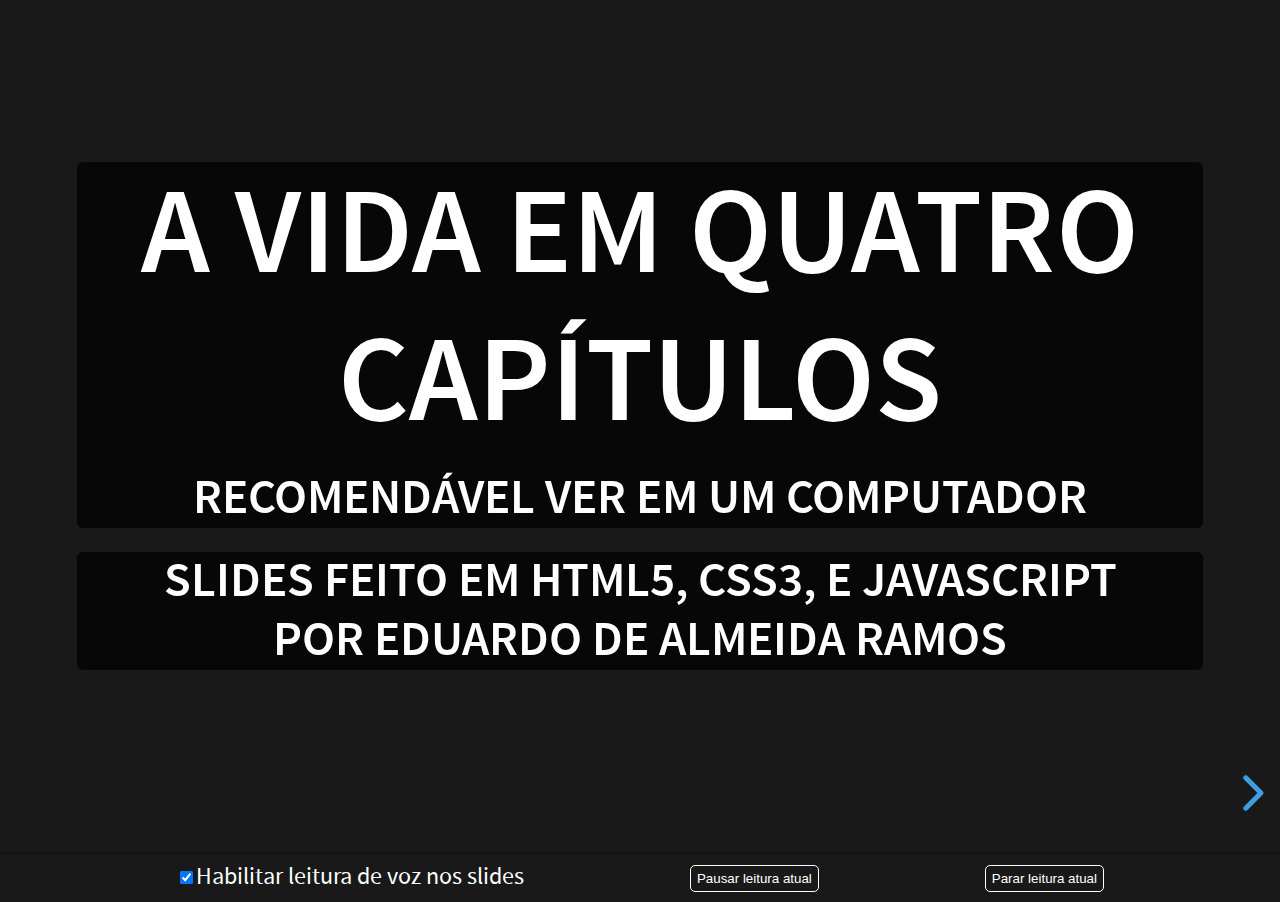
<file: reveal.js presentation/index.html>
<!doctype html>
<html>
	<head>
		<meta charset="utf-8">
		<meta name="viewport" content="width=device-width, initial-scale=1.0, maximum-scale=1.0, user-scalable=no">

		<title>Apresentação de Slides</title>

		<link rel="stylesheet" href="dist/reset.css">
		<link rel="stylesheet" href="dist/reveal.css">
		<link rel="stylesheet" href="dist/theme/black.css" id="theme">

		<!-- Theme used for syntax highlighted code -->
		<link rel="stylesheet" href="plugin/highlight/monokai.css" id="highlight-theme">
		<style>
			:root {
				--bg: rgb(0, 0, 0, .7);
			}

			.transparent {
				background: var(--bg);
				border-radius: 5px;
			}

			.kinda-transparent {
				background: rgba(0,0,0,.3); 
				padding: 20px !important;
			}

			.down {
				background: var(--bg);
				padding: 15px;
				border-radius: 5px;
				position: absolute;
				font-weight: 800;
				left: 32%;
				bottom: 10%;
			}

			.right {
				background: var(--bg);
				border-radius: 5px;
				padding: 15px;
				position: absolute;
				font-weight: 800;
				top: 38%;
				right: -20%;
			}

			.mid {
				background: var(--bg);
				border-radius: 5px;
				position: absolute;
				padding: 50px;
				top: 24.5%;
				left: -1%;
			}

			.enable-tts {
				color: white;
				font-size: 1.5em;
				font-family: "Source Sans Pro", Helvetica, sans-serif;
				padding: 10px;
			}

			button {
				border: 1px white solid;
				border-radius: 5px;
				background: none;
				color: white;
			}
		</style>
	</head>
	<body>
		<div class="reveal" style="height: 95vh">
			<div class="slides">
				<section>
					<h1 class="transparent" style="margin-bottom: 0; border-bottom-left-radius: 0; border-bottom-right-radius: 0;">
						A vida em quatro capítulos 
						<h4 style="border-top-left-radius: 0; border-top-right-radius: 0; padding-top: 10px;" class="transparent">
							Recomendável ver em um computador
						</h4>
					</h1>
					<h4 class="transparent">Slides feito em HTML5, CSS3, e JavaScript <br> Por Eduardo de Almeida Ramos</h4>
				</section>
				<section>
					<section data-state="intro" style="width: 100%; height: 100%">
						<div class="down">
							Os quatro capítulos <br>
							<svg style="fill: white" xmlns="http://www.w3.org/2000/svg" viewBox="0 0 24 24" fill="black" width="48px" height="48px"><path d="M0 0h24v24H0V0z" fill="none"/><path d="M7.41 8.59L12 13.17l4.59-4.58L18 10l-6 6-6-6 1.41-1.41z"/></svg>
						</div>
						<div class="mid">
							<h1>INTRODUÇÃO</h1>
						</div>
						<div class="right">
							Análise Textual <br>
							<svg style="fill: white" xmlns="http://www.w3.org/2000/svg" viewBox="0 0 24 24" fill="black" width="48px" height="48px"><path d="M0 0h24v24H0V0z" fill="none"/><path d="M8.59 16.59L13.17 12 8.59 7.41 10 6l6 6-6 6-1.41-1.41z"/></svg>
						</div>
					</section>
					<section data-state="first" id="first" class="kinda-transparent">
						<h2>Primeiro capítulo</h2>
						Uma pessoa seguia por um caminho. Havia um buraco no meio do caminho; como a pessoa não viu o buraco, caiu nele. Quando se viu no fundo do buraco, a não sabia onde estava e muito menos como sair de lá. Demorou muito tempo para sair do buraco.
					</section>
					<section data-state="second" id="second" class="kinda-transparent">
						<h2>Segundo capítulo</h2>
						Uma pessoa andava por um caminho. Havia um buraco nesse caminho. A pessoa viu o buraco, mas não conseguiu desviar dele e caiu. Ela sabia que estava no fundo de um buraco. Custou para sair, mas demorou muito menos tempo que no primeiro capítulo.
					</section>
					<section data-state="third" id="third" class="kinda-transparent">
						<h2>Terceiro capítulo</h2>
						Uma pessoa percorria um caminho. Nesse caminho, havia um buraco. A pessoa viu o buraco, conseguiu desviar dele com muito esforço e, sem cair, seguiu caminho.
					</section>
					<section data-state="fourth" id="fourth" class="kinda-transparent">
						<h2>Último (Quarto) capítulo</h2>
						Uma pessoa avançava por um caminho e nesse caminho viu um buraco. E a pessoa seguiu por outro caminho.
					</section>
				</section>
				<section class="kinda-transparent" data-state="analise-1" id="analise-1">
					A vida é uma parábola em quatro capítulos. Dentro de nós, existem as quatro pessoas. Os capítulo mudam ao longo da vida e mudam talvez a cada momento, todo dia. Talvez um dia cheguemos a experimentar a liberdade e a leveza do quarto capítulo. Mas talvez, no dia seguinte, voltemos para o primeiro capítulo. É assim a vida, e o melhor mesmo é acolhê-la desse jeito. Somos livres… mas não somos invulneráveis. Somos um microcosmo e em nós se reflete o que a nossa volta acontece. 
				</section>
				<section class="kinda-transparent" data-state="analise-2" id="analise-2">
					<strong>O amadurecimento</strong> nunca é um dado adquirido definitivamente, onde podemos deitar e dormir em berço esplêndido. Altos e baixos compõem a caminhada e lhe são sabor e desafios, e nos lembram que continuamos <strong>sendo humanos</strong>, embora sempre teimemos em esquecer essa verdade, para cairmos na ilusão de sermos <strong>perfeitos</strong>. O estresse, em níveis permanentes, torna-se inadministrável e nos leva ao buraco, sem disso nos apercebermos, muitas vezes. Perceber que estamos no fundo do poço (Ler a si próprio é a dívida que temos conosco mesmos) é um passo no caminho do autoconhecimento.
				</section>
				<section class="kinda-transparent" data-state="analise-3" id="analise-3">
					Embora, muitas vezes isso seja frustrante e angustiante, aperceber-se daquilo que somos já é o segundo capítulo. A lógica do esforço que o terceiro capítulo nos ensina requer observação permanente, disciplina e perseverança (Pense um pouco na vida escolar: a relação do aprendizado VS nota, trocas sem qualquer valor humano e razoável; escrever, ler, opinar NUNCA deveriam ser a troco de nota, mas da livre decisão de fazer por si e para o bem do outro(a)).
				</section>
				<section class="kinda-transparent" data-state="analise-4" id="analise-4">
					É importante, certamente, em algumas fases da nossa vida. Mas a vida deve levar-nos a aprender as lições do quarto capítulo: descobrir a leveza da vida, do deixar fluir, onde o esforço cede lugar à atenção, à presença, ao tornar-se testemunha de si e à liberdade do desprendimento interior que nos permite escolher novos caminhos, livres agora de condicionamentos que escravizam, dos quais somos meros repetidores. Um dia talvez, cheguemos ao quarto capítulo. 
				</section>
				<section data-background="#4d6a7e" class="kinda-transparent" data-state="almost-there" id="almost-there">
					E esse foi o meu projeto para essa atividade, levou um certo tempo para chegar neste resultado, implementando TTS, arrumando o layout, e essas coisas. Gostei de fazê-lo, honestamente! :)
				</section>
				<section data-background-iframe="https://edramos12.github.io" data-background-interactive data-state="portfolio" id="portfolio">
					<div style="position: absolute; width: 40%; right: 0; box-shadow: 0 1px 4px rgba(0,0,0,0.5), 0 5px 25px rgba(0,0,0,0.2); background-color: rgba(0, 0, 0, 0.9); color: #fff; padding: 20px; font-size: 20px; text-align: left;">
						<h2>Meu portfolio</h2>
						<p>Também vale notar, que quero compartilhar meu website portfolio, se quiser dar uma olhada também :p</p>
					</div>
				</section>
				<section data-background="#313131" class="kinda-transparent" data-state="fin" id="fin">
					E foi isso, espero que tenha gostado! :D
				</section>
			</div>
		</div>
		<div class="enable-tts">
			<div style="margin: auto; height: 3vh; display: flex; justify-content: space-evenly;">
				<div>
					<input checked type="checkbox" name="tts" id="tts" value="lole"><label for="tts">Habilitar leitura de voz nos slides</label> 
				</div>
				<button id="pause-resume">Pausar leitura atual</button>
				<button id="stop">Parar leitura atual</button>
			</div>
		</div>

		<script src="dist/reveal.js"></script>
		<script src="plugin/notes/notes.js"></script>
		<script src="plugin/markdown/markdown.js"></script>
		<script src="plugin/highlight/highlight.js"></script>
		<script>
			Reveal.initialize({
				hash: true,
				plugins: [ RevealMarkdown, RevealHighlight, RevealNotes ],

				parallaxBackgroundImage: 'https://image.prntscr.com/image/UmtcFiEKSOm9lhIcWiZMhA.jpg',
				parallaxBackgroundSize: '130vw 170vh',
				parallaxBackgroundHorizontal: 75,
				parallaxBackgroundVertical: 50
			});

			const pauseButton = document.getElementById('pause-resume');

			//document.addEventListener('DOMContentLoaded', function () {
			//	utterance = new SpeechSynthesis();
			//})
			
			function speak(text) {
				let utterance = new SpeechSynthesisUtterance(text);
				window.speechSynthesis.cancel();
				utterance.lang = 'pt-BR';
				pauseButton.innerText = 'Pausar leitura atual';
				window.speechSynthesis.speak(utterance);
			}
			
			pauseButton.onclick = () => {
				if (pauseButton.innerText == 'Pausar leitura atual') {
					pauseButton.innerText = 'Retomar leitura atual';
					window.speechSynthesis.pause();
				} else {
					pauseButton.innerText = 'Pausar leitura atual';
					window.speechSynthesis.resume();
				}
			}

			document.getElementById('stop').onclick = () => {
				window.speechSynthesis.cancel();
			};

			Reveal.addEventListener('intro', function() {
				const enableTTS = document.getElementById('tts').checked;
				console.log(enableTTS);
				if (enableTTS) {
					speak('Recomendo usar a barra de espaço, e assim percorrer pelos slides. Use a tecla para baixo e ver os capítlos.');
				}
			});
			Reveal.addEventListener('first', function() {
				const enableTTS = document.getElementById('tts').checked;
				const content = document.getElementById('first').innerText;
				console.log(enableTTS);
				if (enableTTS) {
					speak(content);
				}
			});
			Reveal.addEventListener('second', function() {
				const enableTTS = document.getElementById('tts').checked;
				const content = document.getElementById('second').innerText;
				console.log(enableTTS);
				if (enableTTS) {
					speak(content);
				}
			});
			Reveal.addEventListener('third', function() {
				const enableTTS = document.getElementById('tts').checked;
				const content = document.getElementById('third').innerText;
				console.log(enableTTS);
				if (enableTTS) {
					speak(content);
				}
			});
			Reveal.addEventListener('fourth', function() {
				const enableTTS = document.getElementById('tts').checked;
				const content = document.getElementById('fourth').innerText;
				console.log(enableTTS);
				if (enableTTS) {
					speak(content);
				}
			});
			Reveal.addEventListener('analise-1', function() {
				const enableTTS = document.getElementById('tts').checked;
				const content = document.getElementById('analise-1').innerText;
				console.log(enableTTS);
				if (enableTTS) {
					speak(content);
				}
			});
			Reveal.addEventListener('analise-2', function() {
				const enableTTS = document.getElementById('tts').checked;
				const content = document.getElementById('analise-2').innerText;
				console.log(enableTTS);
				if (enableTTS) {
					speak(content);
				}
			});
			Reveal.addEventListener('analise-3', function() {
				const enableTTS = document.getElementById('tts').checked;
				const content = document.getElementById('analise-3').innerText;
				console.log(enableTTS);
				if (enableTTS) {
					speak(content);
				}
			});
			Reveal.addEventListener('analise-4', function() {
				const enableTTS = document.getElementById('tts').checked;
				const content = document.getElementById('analise-4').innerText;
				console.log(enableTTS);
				if (enableTTS) {
					speak(content);
				}
			});
			Reveal.addEventListener('almost-there', function() {
				const enableTTS = document.getElementById('tts').checked;
				const content = document.getElementById('almost-there').innerText;
				console.log(enableTTS);
				if (enableTTS) {
					speak(content);
				}
			});
			Reveal.addEventListener('portfolio', function() {
				window.speechSynthesis.cancel();
			});
			Reveal.addEventListener('fin', function() {
				const enableTTS = document.getElementById('tts').checked;
				const content = document.getElementById('fin').innerText;
				console.log(enableTTS);
				if (enableTTS) {
					speak(content);
				}
			});
		</script>
	</body>
</html>
</file>
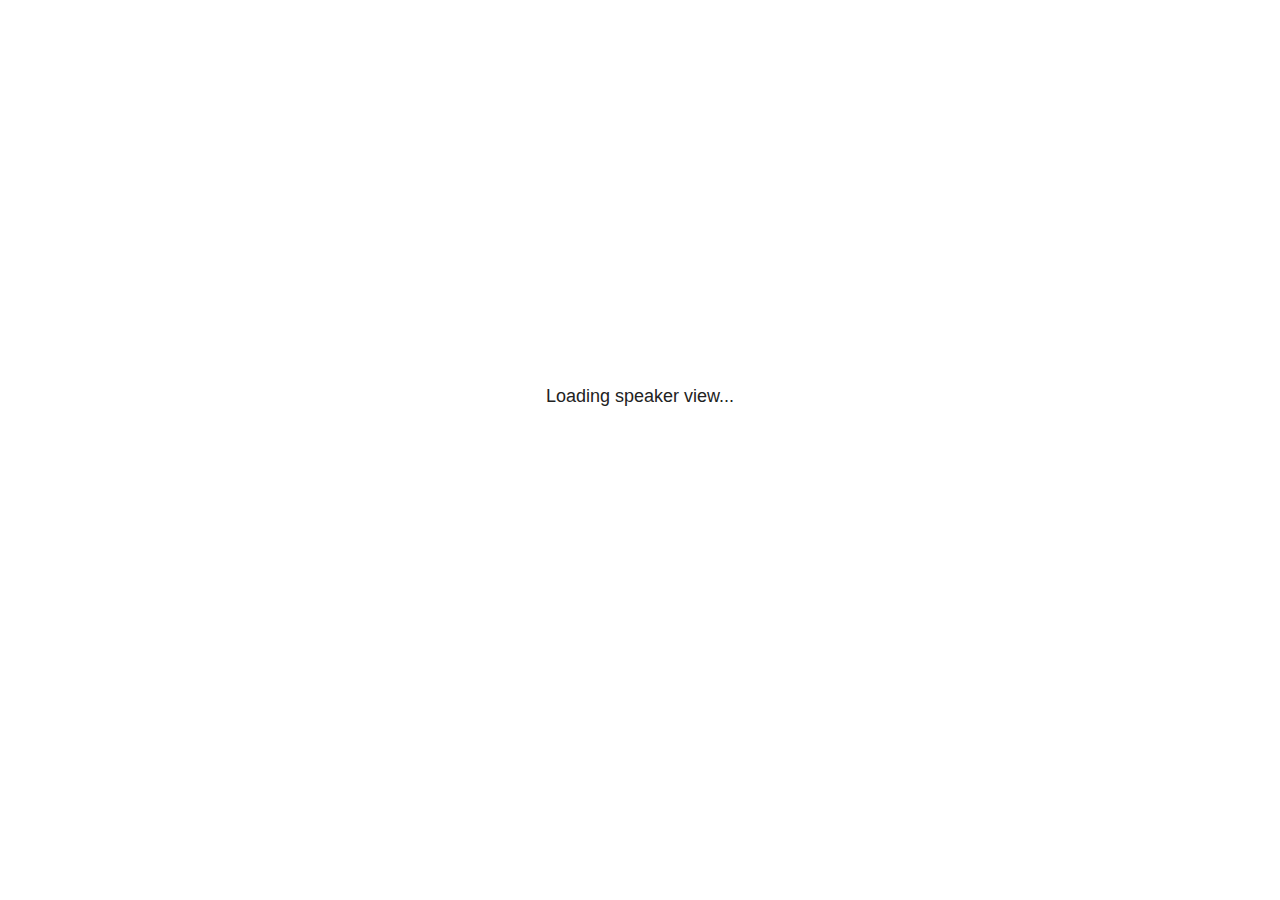
<file: reveal.js presentation/plugin/notes/speaker-view.html>
<html lang="en">
	<head>
		<meta charset="utf-8">

		<title>reveal.js - Speaker View</title>

		<style>
			body {
				font-family: Helvetica;
				font-size: 18px;
			}

			#current-slide,
			#upcoming-slide,
			#speaker-controls {
				padding: 6px;
				box-sizing: border-box;
				-moz-box-sizing: border-box;
			}

			#current-slide iframe,
			#upcoming-slide iframe {
				width: 100%;
				height: 100%;
				border: 1px solid #ddd;
			}

			#current-slide .label,
			#upcoming-slide .label {
				position: absolute;
				top: 10px;
				left: 10px;
				z-index: 2;
			}

			#connection-status {
				position: absolute;
				top: 0;
				left: 0;
				width: 100%;
				height: 100%;
				z-index: 20;
				padding: 30% 20% 20% 20%;
				font-size: 18px;
				color: #222;
				background: #fff;
				text-align: center;
				box-sizing: border-box;
				line-height: 1.4;
			}

			.overlay-element {
				height: 34px;
				line-height: 34px;
				padding: 0 10px;
				text-shadow: none;
				background: rgba( 220, 220, 220, 0.8 );
				color: #222;
				font-size: 14px;
			}

			.overlay-element.interactive:hover {
				background: rgba( 220, 220, 220, 1 );
			}

			#current-slide {
				position: absolute;
				width: 60%;
				height: 100%;
				top: 0;
				left: 0;
				padding-right: 0;
			}

			#upcoming-slide {
				position: absolute;
				width: 40%;
				height: 40%;
				right: 0;
				top: 0;
			}

			/* Speaker controls */
			#speaker-controls {
				position: absolute;
				top: 40%;
				right: 0;
				width: 40%;
				height: 60%;
				overflow: auto;
				font-size: 18px;
			}

				.speaker-controls-time.hidden,
				.speaker-controls-notes.hidden {
					display: none;
				}

				.speaker-controls-time .label,
				.speaker-controls-pace .label,
				.speaker-controls-notes .label {
					text-transform: uppercase;
					font-weight: normal;
					font-size: 0.66em;
					color: #666;
					margin: 0;
				}

				.speaker-controls-time, .speaker-controls-pace {
					border-bottom: 1px solid rgba( 200, 200, 200, 0.5 );
					margin-bottom: 10px;
					padding: 10px 16px;
					padding-bottom: 20px;
					cursor: pointer;
				}

				.speaker-controls-time .reset-button {
					opacity: 0;
					float: right;
					color: #666;
					text-decoration: none;
				}
				.speaker-controls-time:hover .reset-button {
					opacity: 1;
				}

				.speaker-controls-time .timer,
				.speaker-controls-time .clock {
					width: 50%;
				}

				.speaker-controls-time .timer,
				.speaker-controls-time .clock,
				.speaker-controls-time .pacing .hours-value,
				.speaker-controls-time .pacing .minutes-value,
				.speaker-controls-time .pacing .seconds-value {
					font-size: 1.9em;
				}

				.speaker-controls-time .timer {
					float: left;
				}

				.speaker-controls-time .clock {
					float: right;
					text-align: right;
				}

				.speaker-controls-time span.mute {
					opacity: 0.3;
				}

				.speaker-controls-time .pacing-title {
					margin-top: 5px;
				}

				.speaker-controls-time .pacing.ahead {
					color: blue;
				}

				.speaker-controls-time .pacing.on-track {
					color: green;
				}

				.speaker-controls-time .pacing.behind {
					color: red;
				}

				.speaker-controls-notes {
					padding: 10px 16px;
				}

				.speaker-controls-notes .value {
					margin-top: 5px;
					line-height: 1.4;
					font-size: 1.2em;
				}

			/* Layout selector */
			#speaker-layout {
				position: absolute;
				top: 10px;
				right: 10px;
				color: #222;
				z-index: 10;
			}
				#speaker-layout select {
					position: absolute;
					width: 100%;
					height: 100%;
					top: 0;
					left: 0;
					border: 0;
					box-shadow: 0;
					cursor: pointer;
					opacity: 0;

					font-size: 1em;
					background-color: transparent;

					-moz-appearance: none;
					-webkit-appearance: none;
					-webkit-tap-highlight-color: rgba(0, 0, 0, 0);
				}

				#speaker-layout select:focus {
					outline: none;
					box-shadow: none;
				}

			.clear {
				clear: both;
			}

			/* Speaker layout: Wide */
			body[data-speaker-layout="wide"] #current-slide,
			body[data-speaker-layout="wide"] #upcoming-slide {
				width: 50%;
				height: 45%;
				padding: 6px;
			}

			body[data-speaker-layout="wide"] #current-slide {
				top: 0;
				left: 0;
			}

			body[data-speaker-layout="wide"] #upcoming-slide {
				top: 0;
				left: 50%;
			}

			body[data-speaker-layout="wide"] #speaker-controls {
				top: 45%;
				left: 0;
				width: 100%;
				height: 50%;
				font-size: 1.25em;
			}

			/* Speaker layout: Tall */
			body[data-speaker-layout="tall"] #current-slide,
			body[data-speaker-layout="tall"] #upcoming-slide {
				width: 45%;
				height: 50%;
				padding: 6px;
			}

			body[data-speaker-layout="tall"] #current-slide {
				top: 0;
				left: 0;
			}

			body[data-speaker-layout="tall"] #upcoming-slide {
				top: 50%;
				left: 0;
			}

			body[data-speaker-layout="tall"] #speaker-controls {
				padding-top: 40px;
				top: 0;
				left: 45%;
				width: 55%;
				height: 100%;
				font-size: 1.25em;
			}

			/* Speaker layout: Notes only */
			body[data-speaker-layout="notes-only"] #current-slide,
			body[data-speaker-layout="notes-only"] #upcoming-slide {
				display: none;
			}

			body[data-speaker-layout="notes-only"] #speaker-controls {
				padding-top: 40px;
				top: 0;
				left: 0;
				width: 100%;
				height: 100%;
				font-size: 1.25em;
			}

			@media screen and (max-width: 1080px) {
				body[data-speaker-layout="default"] #speaker-controls {
					font-size: 16px;
				}
			}

			@media screen and (max-width: 900px) {
				body[data-speaker-layout="default"] #speaker-controls {
					font-size: 14px;
				}
			}

			@media screen and (max-width: 800px) {
				body[data-speaker-layout="default"] #speaker-controls {
					font-size: 12px;
				}
			}

		</style>
	</head>

	<body>

		<div id="connection-status">Loading speaker view...</div>

		<div id="current-slide"></div>
		<div id="upcoming-slide"><span class="overlay-element label">Upcoming</span></div>
		<div id="speaker-controls">
			<div class="speaker-controls-time">
				<h4 class="label">Time <span class="reset-button">Click to Reset</span></h4>
				<div class="clock">
					<span class="clock-value">0:00 AM</span>
				</div>
				<div class="timer">
					<span class="hours-value">00</span><span class="minutes-value">:00</span><span class="seconds-value">:00</span>
				</div>
				<div class="clear"></div>

				<h4 class="label pacing-title" style="display: none">Pacing – Time to finish current slide</h4>
				<div class="pacing" style="display: none">
					<span class="hours-value">00</span><span class="minutes-value">:00</span><span class="seconds-value">:00</span>
				</div>
			</div>

			<div class="speaker-controls-notes hidden">
				<h4 class="label">Notes</h4>
				<div class="value"></div>
			</div>
		</div>
		<div id="speaker-layout" class="overlay-element interactive">
			<span class="speaker-layout-label"></span>
			<select class="speaker-layout-dropdown"></select>
		</div>

		<script>

			(function() {

				var notes,
					notesValue,
					currentState,
					currentSlide,
					upcomingSlide,
					layoutLabel,
					layoutDropdown,
					pendingCalls = {},
					lastRevealApiCallId = 0,
					connected = false;

				var SPEAKER_LAYOUTS = {
					'default': 'Default',
					'wide': 'Wide',
					'tall': 'Tall',
					'notes-only': 'Notes only'
				};

				setupLayout();

				var connectionStatus = document.querySelector( '#connection-status' );
				var connectionTimeout = setTimeout( function() {
					connectionStatus.innerHTML = 'Error connecting to main window.<br>Please try closing and reopening the speaker view.';
				}, 5000 );

				window.addEventListener( 'message', function( event ) {

					clearTimeout( connectionTimeout );
					connectionStatus.style.display = 'none';

					var data = JSON.parse( event.data );

					// The overview mode is only useful to the reveal.js instance
					// where navigation occurs so we don't sync it
					if( data.state ) delete data.state.overview;

					// Messages sent by the notes plugin inside of the main window
					if( data && data.namespace === 'reveal-notes' ) {
						if( data.type === 'connect' ) {
							handleConnectMessage( data );
						}
						else if( data.type === 'state' ) {
							handleStateMessage( data );
						}
						else if( data.type === 'return' ) {
							pendingCalls[data.callId](data.result);
							delete pendingCalls[data.callId];
						}
					}
					// Messages sent by the reveal.js inside of the current slide preview
					else if( data && data.namespace === 'reveal' ) {
						if( /ready/.test( data.eventName ) ) {
							// Send a message back to notify that the handshake is complete
							window.opener.postMessage( JSON.stringify({ namespace: 'reveal-notes', type: 'connected'} ), '*' );
						}
						else if( /slidechanged|fragmentshown|fragmenthidden|paused|resumed/.test( data.eventName ) && currentState !== JSON.stringify( data.state ) ) {

							window.opener.postMessage( JSON.stringify({ method: 'setState', args: [ data.state ]} ), '*' );

						}
					}

				} );

				/**
				 * Asynchronously calls the Reveal.js API of the main frame.
				 */
				function callRevealApi( methodName, methodArguments, callback ) {

					var callId = ++lastRevealApiCallId;
					pendingCalls[callId] = callback;
					window.opener.postMessage( JSON.stringify( {
						namespace: 'reveal-notes',
						type: 'call',
						callId: callId,
						methodName: methodName,
						arguments: methodArguments
					} ), '*' );

				}

				/**
				 * Called when the main window is trying to establish a
				 * connection.
				 */
				function handleConnectMessage( data ) {

					if( connected === false ) {
						connected = true;

						setupIframes( data );
						setupKeyboard();
						setupNotes();
						setupTimer();
					}

				}

				/**
				 * Called when the main window sends an updated state.
				 */
				function handleStateMessage( data ) {

					// Store the most recently set state to avoid circular loops
					// applying the same state
					currentState = JSON.stringify( data.state );

					// No need for updating the notes in case of fragment changes
					if ( data.notes ) {
						notes.classList.remove( 'hidden' );
						notesValue.style.whiteSpace = data.whitespace;
						if( data.markdown ) {
							notesValue.innerHTML = marked( data.notes );
						}
						else {
							notesValue.innerHTML = data.notes;
						}
					}
					else {
						notes.classList.add( 'hidden' );
					}

					// Update the note slides
					currentSlide.contentWindow.postMessage( JSON.stringify({ method: 'setState', args: [ data.state ] }), '*' );
					upcomingSlide.contentWindow.postMessage( JSON.stringify({ method: 'setState', args: [ data.state ] }), '*' );
					upcomingSlide.contentWindow.postMessage( JSON.stringify({ method: 'next' }), '*' );

				}

				// Limit to max one state update per X ms
				handleStateMessage = debounce( handleStateMessage, 200 );

				/**
				 * Forward keyboard events to the current slide window.
				 * This enables keyboard events to work even if focus
				 * isn't set on the current slide iframe.
				 *
				 * Block F5 default handling, it reloads and disconnects
				 * the speaker notes window.
				 */
				function setupKeyboard() {

					document.addEventListener( 'keydown', function( event ) {
						if( event.keyCode === 116 || ( event.metaKey && event.keyCode === 82 ) ) {
							event.preventDefault();
							return false;
						}
						currentSlide.contentWindow.postMessage( JSON.stringify({ method: 'triggerKey', args: [ event.keyCode ] }), '*' );
					} );

				}

				/**
				 * Creates the preview iframes.
				 */
				function setupIframes( data ) {

					var params = [
						'receiver',
						'progress=false',
						'history=false',
						'transition=none',
						'autoSlide=0',
						'backgroundTransition=none'
					].join( '&' );

					var urlSeparator = /\?/.test(data.url) ? '&' : '?';
					var hash = '#/' + data.state.indexh + '/' + data.state.indexv;
					var currentURL = data.url + urlSeparator + params + '&postMessageEvents=true' + hash;
					var upcomingURL = data.url + urlSeparator + params + '&controls=false' + hash;

					currentSlide = document.createElement( 'iframe' );
					currentSlide.setAttribute( 'width', 1280 );
					currentSlide.setAttribute( 'height', 1024 );
					currentSlide.setAttribute( 'src', currentURL );
					document.querySelector( '#current-slide' ).appendChild( currentSlide );

					upcomingSlide = document.createElement( 'iframe' );
					upcomingSlide.setAttribute( 'width', 640 );
					upcomingSlide.setAttribute( 'height', 512 );
					upcomingSlide.setAttribute( 'src', upcomingURL );
					document.querySelector( '#upcoming-slide' ).appendChild( upcomingSlide );

				}

				/**
				 * Setup the notes UI.
				 */
				function setupNotes() {

					notes = document.querySelector( '.speaker-controls-notes' );
					notesValue = document.querySelector( '.speaker-controls-notes .value' );

				}

				function getTimings( callback ) {

					callRevealApi( 'getSlidesAttributes', [], function ( slideAttributes ) {
						callRevealApi( 'getConfig', [], function ( config ) {
							var totalTime = config.totalTime;
							var minTimePerSlide = config.minimumTimePerSlide || 0;
							var defaultTiming = config.defaultTiming;
							if ((defaultTiming == null) && (totalTime == null)) {
								callback(null);
								return;
							}
							// Setting totalTime overrides defaultTiming
							if (totalTime) {
								defaultTiming = 0;
							}
							var timings = [];
							for ( var i in slideAttributes ) {
								var slide = slideAttributes[ i ];
								var timing = defaultTiming;
								if( slide.hasOwnProperty( 'data-timing' )) {
									var t = slide[ 'data-timing' ];
									timing = parseInt(t);
									if( isNaN(timing) ) {
										console.warn("Could not parse timing '" + t + "' of slide " + i + "; using default of " + defaultTiming);
										timing = defaultTiming;
									}
								}
								timings.push(timing);
							}
							if ( totalTime ) {
								// After we've allocated time to individual slides, we summarize it and
								// subtract it from the total time
								var remainingTime = totalTime - timings.reduce( function(a, b) { return a + b; }, 0 );
								// The remaining time is divided by the number of slides that have 0 seconds
								// allocated at the moment, giving the average time-per-slide on the remaining slides
								var remainingSlides = (timings.filter( function(x) { return x == 0 }) ).length
								var timePerSlide = Math.round( remainingTime / remainingSlides, 0 )
								// And now we replace every zero-value timing with that average
								timings = timings.map( function(x) { return (x==0 ? timePerSlide : x) } );
							}
							var slidesUnderMinimum = timings.filter( function(x) { return (x < minTimePerSlide) } ).length
							if ( slidesUnderMinimum ) {
								message = "The pacing time for " + slidesUnderMinimum + " slide(s) is under the configured minimum of " + minTimePerSlide + " seconds. Check the data-timing attribute on individual slides, or consider increasing the totalTime or minimumTimePerSlide configuration options (or removing some slides).";
								alert(message);
							}
							callback( timings );
						} );
					} );

				}

				/**
				 * Return the number of seconds allocated for presenting
				 * all slides up to and including this one.
				 */
				function getTimeAllocated( timings, callback ) {

					callRevealApi( 'getSlidePastCount', [], function ( currentSlide ) {
						var allocated = 0;
						for (var i in timings.slice(0, currentSlide + 1)) {
							allocated += timings[i];
						}
						callback( allocated );
					} );

				}

				/**
				 * Create the timer and clock and start updating them
				 * at an interval.
				 */
				function setupTimer() {

					var start = new Date(),
					timeEl = document.querySelector( '.speaker-controls-time' ),
					clockEl = timeEl.querySelector( '.clock-value' ),
					hoursEl = timeEl.querySelector( '.hours-value' ),
					minutesEl = timeEl.querySelector( '.minutes-value' ),
					secondsEl = timeEl.querySelector( '.seconds-value' ),
					pacingTitleEl = timeEl.querySelector( '.pacing-title' ),
					pacingEl = timeEl.querySelector( '.pacing' ),
					pacingHoursEl = pacingEl.querySelector( '.hours-value' ),
					pacingMinutesEl = pacingEl.querySelector( '.minutes-value' ),
					pacingSecondsEl = pacingEl.querySelector( '.seconds-value' );

					var timings = null;
					getTimings( function ( _timings ) {

						timings = _timings;
						if (_timings !== null) {
							pacingTitleEl.style.removeProperty('display');
							pacingEl.style.removeProperty('display');
						}

						// Update once directly
						_updateTimer();

						// Then update every second
						setInterval( _updateTimer, 1000 );

					} );


					function _resetTimer() {

						if (timings == null) {
							start = new Date();
							_updateTimer();
						}
						else {
							// Reset timer to beginning of current slide
							getTimeAllocated( timings, function ( slideEndTimingSeconds ) {
								var slideEndTiming = slideEndTimingSeconds * 1000;
								callRevealApi( 'getSlidePastCount', [], function ( currentSlide ) {
									var currentSlideTiming = timings[currentSlide] * 1000;
									var previousSlidesTiming = slideEndTiming - currentSlideTiming;
									var now = new Date();
									start = new Date(now.getTime() - previousSlidesTiming);
									_updateTimer();
								} );
							} );
						}

					}

					timeEl.addEventListener( 'click', function() {
						_resetTimer();
						return false;
					} );

					function _displayTime( hrEl, minEl, secEl, time) {

						var sign = Math.sign(time) == -1 ? "-" : "";
						time = Math.abs(Math.round(time / 1000));
						var seconds = time % 60;
						var minutes = Math.floor( time / 60 ) % 60 ;
						var hours = Math.floor( time / ( 60 * 60 )) ;
						hrEl.innerHTML = sign + zeroPadInteger( hours );
						if (hours == 0) {
							hrEl.classList.add( 'mute' );
						}
						else {
							hrEl.classList.remove( 'mute' );
						}
						minEl.innerHTML = ':' + zeroPadInteger( minutes );
						if (hours == 0 && minutes == 0) {
							minEl.classList.add( 'mute' );
						}
						else {
							minEl.classList.remove( 'mute' );
						}
						secEl.innerHTML = ':' + zeroPadInteger( seconds );
					}

					function _updateTimer() {

						var diff, hours, minutes, seconds,
						now = new Date();

						diff = now.getTime() - start.getTime();

						clockEl.innerHTML = now.toLocaleTimeString( 'en-US', { hour12: true, hour: '2-digit', minute:'2-digit' } );
						_displayTime( hoursEl, minutesEl, secondsEl, diff );
						if (timings !== null) {
							_updatePacing(diff);
						}

					}

					function _updatePacing(diff) {

						getTimeAllocated( timings, function ( slideEndTimingSeconds ) {
							var slideEndTiming = slideEndTimingSeconds * 1000;

							callRevealApi( 'getSlidePastCount', [], function ( currentSlide ) {
								var currentSlideTiming = timings[currentSlide] * 1000;
								var timeLeftCurrentSlide = slideEndTiming - diff;
								if (timeLeftCurrentSlide < 0) {
									pacingEl.className = 'pacing behind';
								}
								else if (timeLeftCurrentSlide < currentSlideTiming) {
									pacingEl.className = 'pacing on-track';
								}
								else {
									pacingEl.className = 'pacing ahead';
								}
								_displayTime( pacingHoursEl, pacingMinutesEl, pacingSecondsEl, timeLeftCurrentSlide );
							} );
						} );
					}

				}

				/**
				 * Sets up the speaker view layout and layout selector.
				 */
				function setupLayout() {

					layoutDropdown = document.querySelector( '.speaker-layout-dropdown' );
					layoutLabel = document.querySelector( '.speaker-layout-label' );

					// Render the list of available layouts
					for( var id in SPEAKER_LAYOUTS ) {
						var option = document.createElement( 'option' );
						option.setAttribute( 'value', id );
						option.textContent = SPEAKER_LAYOUTS[ id ];
						layoutDropdown.appendChild( option );
					}

					// Monitor the dropdown for changes
					layoutDropdown.addEventListener( 'change', function( event ) {

						setLayout( layoutDropdown.value );

					}, false );

					// Restore any currently persisted layout
					setLayout( getLayout() );

				}

				/**
				 * Sets a new speaker view layout. The layout is persisted
				 * in local storage.
				 */
				function setLayout( value ) {

					var title = SPEAKER_LAYOUTS[ value ];

					layoutLabel.innerHTML = 'Layout' + ( title ? ( ': ' + title ) : '' );
					layoutDropdown.value = value;

					document.body.setAttribute( 'data-speaker-layout', value );

					// Persist locally
					if( supportsLocalStorage() ) {
						window.localStorage.setItem( 'reveal-speaker-layout', value );
					}

				}

				/**
				 * Returns the ID of the most recently set speaker layout
				 * or our default layout if none has been set.
				 */
				function getLayout() {

					if( supportsLocalStorage() ) {
						var layout = window.localStorage.getItem( 'reveal-speaker-layout' );
						if( layout ) {
							return layout;
						}
					}

					// Default to the first record in the layouts hash
					for( var id in SPEAKER_LAYOUTS ) {
						return id;
					}

				}

				function supportsLocalStorage() {

					try {
						localStorage.setItem('test', 'test');
						localStorage.removeItem('test');
						return true;
					}
					catch( e ) {
						return false;
					}

				}

				function zeroPadInteger( num ) {

					var str = '00' + parseInt( num );
					return str.substring( str.length - 2 );

				}

				/**
				 * Limits the frequency at which a function can be called.
				 */
				function debounce( fn, ms ) {

					var lastTime = 0,
						timeout;

					return function() {

						var args = arguments;
						var context = this;

						clearTimeout( timeout );

						var timeSinceLastCall = Date.now() - lastTime;
						if( timeSinceLastCall > ms ) {
							fn.apply( context, args );
							lastTime = Date.now();
						}
						else {
							timeout = setTimeout( function() {
								fn.apply( context, args );
								lastTime = Date.now();
							}, ms - timeSinceLastCall );
						}

					}

				}

			})();

		</script>
	</body>
</html>
</file>
<file: reveal.js presentation/dist/reveal.css>
/*!
* reveal.js 4.0.2
* https://revealjs.com
* MIT licensed
*
* Copyright (C) 2020 Hakim El Hattab, https://hakim.se
*/
.reveal .r-stretch,.reveal .stretch{max-width:none;max-height:none}.reveal pre.r-stretch code,.reveal pre.stretch code{height:100%;max-height:100%;box-sizing:border-box}.reveal .r-stack{display:grid}.reveal .r-stack>*{grid-area:1/1;margin:auto}.reveal .r-hstack,.reveal .r-vstack{display:flex}.reveal .r-vstack{flex-direction:column;align-items:center;justify-content:center}.reveal .r-hstack{flex-direction:row;align-items:center;justify-content:center}.reveal .items-stretch{align-items:stretch}.reveal .items-start{align-items:flex-start}.reveal .items-center{align-items:center}.reveal .items-end{align-items:flex-end}.reveal .justify-between{justify-content:space-between}.reveal .justify-around{justify-content:space-around}.reveal .justify-start{justify-content:flex-start}.reveal .justify-center{justify-content:center}.reveal .justify-end{justify-content:flex-end}html.reveal-full-page{width:100%;height:100%;height:100vh;height:calc(var(--vh,1vh) * 100);overflow:hidden}.reveal-viewport{height:100%;overflow:hidden;position:relative;line-height:1;margin:0;background-color:#fff;color:#000}.reveal .slides section .fragment{opacity:0;visibility:hidden;transition:all .2s ease;will-change:opacity}.reveal .slides section .fragment.visible{opacity:1;visibility:inherit}.reveal .slides section .fragment.disabled{transition:none}.reveal .slides section .fragment.grow{opacity:1;visibility:inherit}.reveal .slides section .fragment.grow.visible{transform:scale(1.3)}.reveal .slides section .fragment.shrink{opacity:1;visibility:inherit}.reveal .slides section .fragment.shrink.visible{transform:scale(.7)}.reveal .slides section .fragment.zoom-in{transform:scale(.1)}.reveal .slides section .fragment.zoom-in.visible{transform:none}.reveal .slides section .fragment.fade-out{opacity:1;visibility:inherit}.reveal .slides section .fragment.fade-out.visible{opacity:0;visibility:hidden}.reveal .slides section .fragment.semi-fade-out{opacity:1;visibility:inherit}.reveal .slides section .fragment.semi-fade-out.visible{opacity:.5;visibility:inherit}.reveal .slides section .fragment.strike{opacity:1;visibility:inherit}.reveal .slides section .fragment.strike.visible{text-decoration:line-through}.reveal .slides section .fragment.fade-up{transform:translate(0,40px)}.reveal .slides section .fragment.fade-up.visible{transform:translate(0,0)}.reveal .slides section .fragment.fade-down{transform:translate(0,-40px)}.reveal .slides section .fragment.fade-down.visible{transform:translate(0,0)}.reveal .slides section .fragment.fade-right{transform:translate(-40px,0)}.reveal .slides section .fragment.fade-right.visible{transform:translate(0,0)}.reveal .slides section .fragment.fade-left{transform:translate(40px,0)}.reveal .slides section .fragment.fade-left.visible{transform:translate(0,0)}.reveal .slides section .fragment.current-visible,.reveal .slides section .fragment.fade-in-then-out{opacity:0;visibility:hidden}.reveal .slides section .fragment.current-visible.current-fragment,.reveal .slides section .fragment.fade-in-then-out.current-fragment{opacity:1;visibility:inherit}.reveal .slides section .fragment.fade-in-then-semi-out{opacity:0;visibility:hidden}.reveal .slides section .fragment.fade-in-then-semi-out.visible{opacity:.5;visibility:inherit}.reveal .slides section .fragment.fade-in-then-semi-out.current-fragment{opacity:1;visibility:inherit}.reveal .slides section .fragment.highlight-blue,.reveal .slides section .fragment.highlight-current-blue,.reveal .slides section .fragment.highlight-current-green,.reveal .slides section .fragment.highlight-current-red,.reveal .slides section .fragment.highlight-green,.reveal .slides section .fragment.highlight-red{opacity:1;visibility:inherit}.reveal .slides section .fragment.highlight-red.visible{color:#ff2c2d}.reveal .slides section .fragment.highlight-green.visible{color:#17ff2e}.reveal .slides section .fragment.highlight-blue.visible{color:#1b91ff}.reveal .slides section .fragment.highlight-current-red.current-fragment{color:#ff2c2d}.reveal .slides section .fragment.highlight-current-green.current-fragment{color:#17ff2e}.reveal .slides section .fragment.highlight-current-blue.current-fragment{color:#1b91ff}.reveal:after{content:'';font-style:italic}.reveal iframe{z-index:1}.reveal a{position:relative}@keyframes bounce-right{0%,10%,25%,40%,50%{transform:translateX(0)}20%{transform:translateX(10px)}30%{transform:translateX(-5px)}}@keyframes bounce-left{0%,10%,25%,40%,50%{transform:translateX(0)}20%{transform:translateX(-10px)}30%{transform:translateX(5px)}}@keyframes bounce-down{0%,10%,25%,40%,50%{transform:translateY(0)}20%{transform:translateY(10px)}30%{transform:translateY(-5px)}}.reveal .controls{display:none;position:absolute;top:auto;bottom:12px;right:12px;left:auto;z-index:11;color:#000;pointer-events:none;font-size:10px}.reveal .controls button{position:absolute;padding:0;background-color:transparent;border:0;outline:0;cursor:pointer;color:currentColor;transform:scale(.9999);transition:color .2s ease,opacity .2s ease,transform .2s ease;z-index:2;pointer-events:auto;font-size:inherit;visibility:hidden;opacity:0;-webkit-appearance:none;-webkit-tap-highlight-color:transparent}.reveal .controls .controls-arrow:after,.reveal .controls .controls-arrow:before{content:'';position:absolute;top:0;left:0;width:2.6em;height:.5em;border-radius:.25em;background-color:currentColor;transition:all .15s ease,background-color .8s ease;transform-origin:.2em 50%;will-change:transform}.reveal .controls .controls-arrow{position:relative;width:3.6em;height:3.6em}.reveal .controls .controls-arrow:before{transform:translateX(.5em) translateY(1.55em) rotate(45deg)}.reveal .controls .controls-arrow:after{transform:translateX(.5em) translateY(1.55em) rotate(-45deg)}.reveal .controls .controls-arrow:hover:before{transform:translateX(.5em) translateY(1.55em) rotate(40deg)}.reveal .controls .controls-arrow:hover:after{transform:translateX(.5em) translateY(1.55em) rotate(-40deg)}.reveal .controls .controls-arrow:active:before{transform:translateX(.5em) translateY(1.55em) rotate(36deg)}.reveal .controls .controls-arrow:active:after{transform:translateX(.5em) translateY(1.55em) rotate(-36deg)}.reveal .controls .navigate-left{right:6.4em;bottom:3.2em;transform:translateX(-10px)}.reveal .controls .navigate-left.highlight{animation:bounce-left 2s 50 both ease-out}.reveal .controls .navigate-right{right:0;bottom:3.2em;transform:translateX(10px)}.reveal .controls .navigate-right .controls-arrow{transform:rotate(180deg)}.reveal .controls .navigate-right.highlight{animation:bounce-right 2s 50 both ease-out}.reveal .controls .navigate-up{right:3.2em;bottom:6.4em;transform:translateY(-10px)}.reveal .controls .navigate-up .controls-arrow{transform:rotate(90deg)}.reveal .controls .navigate-down{right:3.2em;bottom:-1.4em;padding-bottom:1.4em;transform:translateY(10px)}.reveal .controls .navigate-down .controls-arrow{transform:rotate(-90deg)}.reveal .controls .navigate-down.highlight{animation:bounce-down 2s 50 both ease-out}.reveal .controls[data-controls-back-arrows=faded] .navigate-up.enabled{opacity:.3}.reveal .controls[data-controls-back-arrows=faded] .navigate-up.enabled:hover{opacity:1}.reveal .controls[data-controls-back-arrows=hidden] .navigate-up.enabled{opacity:0;visibility:hidden}.reveal .controls .enabled{visibility:visible;opacity:.9;cursor:pointer;transform:none}.reveal .controls .enabled.fragmented{opacity:.5}.reveal .controls .enabled.fragmented:hover,.reveal .controls .enabled:hover{opacity:1}.reveal:not(.rtl) .controls[data-controls-back-arrows=faded] .navigate-left.enabled{opacity:.3}.reveal:not(.rtl) .controls[data-controls-back-arrows=faded] .navigate-left.enabled:hover{opacity:1}.reveal:not(.rtl) .controls[data-controls-back-arrows=hidden] .navigate-left.enabled{opacity:0;visibility:hidden}.reveal.rtl .controls[data-controls-back-arrows=faded] .navigate-right.enabled{opacity:.3}.reveal.rtl .controls[data-controls-back-arrows=faded] .navigate-right.enabled:hover{opacity:1}.reveal.rtl .controls[data-controls-back-arrows=hidden] .navigate-right.enabled{opacity:0;visibility:hidden}.reveal[data-navigation-mode=linear].has-horizontal-slides .navigate-down,.reveal[data-navigation-mode=linear].has-horizontal-slides .navigate-up{display:none}.reveal:not(.has-vertical-slides) .controls .navigate-left,.reveal[data-navigation-mode=linear].has-horizontal-slides .navigate-left{bottom:1.4em;right:5.5em}.reveal:not(.has-vertical-slides) .controls .navigate-right,.reveal[data-navigation-mode=linear].has-horizontal-slides .navigate-right{bottom:1.4em;right:.5em}.reveal:not(.has-horizontal-slides) .controls .navigate-up{right:1.4em;bottom:5em}.reveal:not(.has-horizontal-slides) .controls .navigate-down{right:1.4em;bottom:.5em}.reveal.has-dark-background .controls{color:#fff}.reveal.has-light-background .controls{color:#000}.reveal.no-hover .controls .controls-arrow:active:before,.reveal.no-hover .controls .controls-arrow:hover:before{transform:translateX(.5em) translateY(1.55em) rotate(45deg)}.reveal.no-hover .controls .controls-arrow:active:after,.reveal.no-hover .controls .controls-arrow:hover:after{transform:translateX(.5em) translateY(1.55em) rotate(-45deg)}@media screen and (min-width:500px){.reveal .controls[data-controls-layout=edges]{top:0;right:0;bottom:0;left:0}.reveal .controls[data-controls-layout=edges] .navigate-down,.reveal .controls[data-controls-layout=edges] .navigate-left,.reveal .controls[data-controls-layout=edges] .navigate-right,.reveal .controls[data-controls-layout=edges] .navigate-up{bottom:auto;right:auto}.reveal .controls[data-controls-layout=edges] .navigate-left{top:50%;left:.8em;margin-top:-1.8em}.reveal .controls[data-controls-layout=edges] .navigate-right{top:50%;right:.8em;margin-top:-1.8em}.reveal .controls[data-controls-layout=edges] .navigate-up{top:.8em;left:50%;margin-left:-1.8em}.reveal .controls[data-controls-layout=edges] .navigate-down{bottom:-.3em;left:50%;margin-left:-1.8em}}.reveal .progress{position:absolute;display:none;height:3px;width:100%;bottom:0;left:0;z-index:10;background-color:rgba(0,0,0,.2);color:#fff}.reveal .progress:after{content:'';display:block;position:absolute;height:10px;width:100%;top:-10px}.reveal .progress span{display:block;height:100%;width:100%;background-color:currentColor;transition:transform .8s cubic-bezier(.26,.86,.44,.985);transform-origin:0 0;transform:scaleX(0)}.reveal .slide-number{position:absolute;display:block;right:8px;bottom:8px;z-index:31;font-family:Helvetica,sans-serif;font-size:12px;line-height:1;color:#fff;background-color:rgba(0,0,0,.4);padding:5px}.reveal .slide-number a{color:currentColor}.reveal .slide-number-delimiter{margin:0 3px}.reveal{position:relative;width:100%;height:100%;overflow:hidden;touch-action:pinch-zoom}.reveal.embedded{touch-action:pan-y}.reveal .slides{position:absolute;width:100%;height:100%;top:0;right:0;bottom:0;left:0;margin:auto;pointer-events:none;overflow:visible;z-index:1;text-align:center;perspective:600px;perspective-origin:50% 40%}.reveal .slides>section{perspective:600px}.reveal .slides>section,.reveal .slides>section>section{display:none;position:absolute;width:100%;padding:20px 0;pointer-events:auto;z-index:10;transform-style:flat;transition:transform-origin .8s cubic-bezier(.26,.86,.44,.985),transform .8s cubic-bezier(.26,.86,.44,.985),visibility .8s cubic-bezier(.26,.86,.44,.985),opacity .8s cubic-bezier(.26,.86,.44,.985)}.reveal[data-transition-speed=fast] .slides section{transition-duration:.4s}.reveal[data-transition-speed=slow] .slides section{transition-duration:1.2s}.reveal .slides section[data-transition-speed=fast]{transition-duration:.4s}.reveal .slides section[data-transition-speed=slow]{transition-duration:1.2s}.reveal .slides>section.stack{padding-top:0;padding-bottom:0;pointer-events:none;height:100%}.reveal .slides>section.present,.reveal .slides>section>section.present{display:block;z-index:11;opacity:1}.reveal .slides>section:empty,.reveal .slides>section>section:empty,.reveal .slides>section>section[data-background-interactive],.reveal .slides>section[data-background-interactive]{pointer-events:none}.reveal.center,.reveal.center .slides,.reveal.center .slides section{min-height:0!important}.reveal .slides>section:not(.present),.reveal .slides>section>section:not(.present){pointer-events:none}.reveal.overview .slides>section,.reveal.overview .slides>section>section{pointer-events:auto}.reveal .slides>section.future,.reveal .slides>section.past,.reveal .slides>section>section.future,.reveal .slides>section>section.past{opacity:0}.reveal.slide section{-webkit-backface-visibility:hidden;backface-visibility:hidden}.reveal .slides>section[data-transition=slide].past,.reveal .slides>section[data-transition~=slide-out].past,.reveal.slide .slides>section:not([data-transition]).past{transform:translate(-150%,0)}.reveal .slides>section[data-transition=slide].future,.reveal .slides>section[data-transition~=slide-in].future,.reveal.slide .slides>section:not([data-transition]).future{transform:translate(150%,0)}.reveal .slides>section>section[data-transition=slide].past,.reveal .slides>section>section[data-transition~=slide-out].past,.reveal.slide .slides>section>section:not([data-transition]).past{transform:translate(0,-150%)}.reveal .slides>section>section[data-transition=slide].future,.reveal .slides>section>section[data-transition~=slide-in].future,.reveal.slide .slides>section>section:not([data-transition]).future{transform:translate(0,150%)}.reveal.linear section{-webkit-backface-visibility:hidden;backface-visibility:hidden}.reveal .slides>section[data-transition=linear].past,.reveal .slides>section[data-transition~=linear-out].past,.reveal.linear .slides>section:not([data-transition]).past{transform:translate(-150%,0)}.reveal .slides>section[data-transition=linear].future,.reveal .slides>section[data-transition~=linear-in].future,.reveal.linear .slides>section:not([data-transition]).future{transform:translate(150%,0)}.reveal .slides>section>section[data-transition=linear].past,.reveal .slides>section>section[data-transition~=linear-out].past,.reveal.linear .slides>section>section:not([data-transition]).past{transform:translate(0,-150%)}.reveal .slides>section>section[data-transition=linear].future,.reveal .slides>section>section[data-transition~=linear-in].future,.reveal.linear .slides>section>section:not([data-transition]).future{transform:translate(0,150%)}.reveal .slides section[data-transition=default].stack,.reveal.default .slides section.stack{transform-style:preserve-3d}.reveal .slides>section[data-transition=default].past,.reveal .slides>section[data-transition~=default-out].past,.reveal.default .slides>section:not([data-transition]).past{transform:translate3d(-100%,0,0) rotateY(-90deg) translate3d(-100%,0,0)}.reveal .slides>section[data-transition=default].future,.reveal .slides>section[data-transition~=default-in].future,.reveal.default .slides>section:not([data-transition]).future{transform:translate3d(100%,0,0) rotateY(90deg) translate3d(100%,0,0)}.reveal .slides>section>section[data-transition=default].past,.reveal .slides>section>section[data-transition~=default-out].past,.reveal.default .slides>section>section:not([data-transition]).past{transform:translate3d(0,-300px,0) rotateX(70deg) translate3d(0,-300px,0)}.reveal .slides>section>section[data-transition=default].future,.reveal .slides>section>section[data-transition~=default-in].future,.reveal.default .slides>section>section:not([data-transition]).future{transform:translate3d(0,300px,0) rotateX(-70deg) translate3d(0,300px,0)}.reveal .slides section[data-transition=convex].stack,.reveal.convex .slides section.stack{transform-style:preserve-3d}.reveal .slides>section[data-transition=convex].past,.reveal .slides>section[data-transition~=convex-out].past,.reveal.convex .slides>section:not([data-transition]).past{transform:translate3d(-100%,0,0) rotateY(-90deg) translate3d(-100%,0,0)}.reveal .slides>section[data-transition=convex].future,.reveal .slides>section[data-transition~=convex-in].future,.reveal.convex .slides>section:not([data-transition]).future{transform:translate3d(100%,0,0) rotateY(90deg) translate3d(100%,0,0)}.reveal .slides>section>section[data-transition=convex].past,.reveal .slides>section>section[data-transition~=convex-out].past,.reveal.convex .slides>section>section:not([data-transition]).past{transform:translate3d(0,-300px,0) rotateX(70deg) translate3d(0,-300px,0)}.reveal .slides>section>section[data-transition=convex].future,.reveal .slides>section>section[data-transition~=convex-in].future,.reveal.convex .slides>section>section:not([data-transition]).future{transform:translate3d(0,300px,0) rotateX(-70deg) translate3d(0,300px,0)}.reveal .slides section[data-transition=concave].stack,.reveal.concave .slides section.stack{transform-style:preserve-3d}.reveal .slides>section[data-transition=concave].past,.reveal .slides>section[data-transition~=concave-out].past,.reveal.concave .slides>section:not([data-transition]).past{transform:translate3d(-100%,0,0) rotateY(90deg) translate3d(-100%,0,0)}.reveal .slides>section[data-transition=concave].future,.reveal .slides>section[data-transition~=concave-in].future,.reveal.concave .slides>section:not([data-transition]).future{transform:translate3d(100%,0,0) rotateY(-90deg) translate3d(100%,0,0)}.reveal .slides>section>section[data-transition=concave].past,.reveal .slides>section>section[data-transition~=concave-out].past,.reveal.concave .slides>section>section:not([data-transition]).past{transform:translate3d(0,-80%,0) rotateX(-70deg) translate3d(0,-80%,0)}.reveal .slides>section>section[data-transition=concave].future,.reveal .slides>section>section[data-transition~=concave-in].future,.reveal.concave .slides>section>section:not([data-transition]).future{transform:translate3d(0,80%,0) rotateX(70deg) translate3d(0,80%,0)}.reveal .slides section[data-transition=zoom],.reveal.zoom .slides section:not([data-transition]){transition-timing-function:ease}.reveal .slides>section[data-transition=zoom].past,.reveal .slides>section[data-transition~=zoom-out].past,.reveal.zoom .slides>section:not([data-transition]).past{visibility:hidden;transform:scale(16)}.reveal .slides>section[data-transition=zoom].future,.reveal .slides>section[data-transition~=zoom-in].future,.reveal.zoom .slides>section:not([data-transition]).future{visibility:hidden;transform:scale(.2)}.reveal .slides>section>section[data-transition=zoom].past,.reveal .slides>section>section[data-transition~=zoom-out].past,.reveal.zoom .slides>section>section:not([data-transition]).past{transform:scale(16)}.reveal .slides>section>section[data-transition=zoom].future,.reveal .slides>section>section[data-transition~=zoom-in].future,.reveal.zoom .slides>section>section:not([data-transition]).future{transform:scale(.2)}.reveal.cube .slides{perspective:1300px}.reveal.cube .slides section{padding:30px;min-height:700px;-webkit-backface-visibility:hidden;backface-visibility:hidden;box-sizing:border-box;transform-style:preserve-3d}.reveal.center.cube .slides section{min-height:0}.reveal.cube .slides section:not(.stack):before{content:'';position:absolute;display:block;width:100%;height:100%;left:0;top:0;background:rgba(0,0,0,.1);border-radius:4px;transform:translateZ(-20px)}.reveal.cube .slides section:not(.stack):after{content:'';position:absolute;display:block;width:90%;height:30px;left:5%;bottom:0;background:0 0;z-index:1;border-radius:4px;box-shadow:0 95px 25px rgba(0,0,0,.2);transform:translateZ(-90px) rotateX(65deg)}.reveal.cube .slides>section.stack{padding:0;background:0 0}.reveal.cube .slides>section.past{transform-origin:100% 0;transform:translate3d(-100%,0,0) rotateY(-90deg)}.reveal.cube .slides>section.future{transform-origin:0 0;transform:translate3d(100%,0,0) rotateY(90deg)}.reveal.cube .slides>section>section.past{transform-origin:0 100%;transform:translate3d(0,-100%,0) rotateX(90deg)}.reveal.cube .slides>section>section.future{transform-origin:0 0;transform:translate3d(0,100%,0) rotateX(-90deg)}.reveal.page .slides{perspective-origin:0 50%;perspective:3000px}.reveal.page .slides section{padding:30px;min-height:700px;box-sizing:border-box;transform-style:preserve-3d}.reveal.page .slides section.past{z-index:12}.reveal.page .slides section:not(.stack):before{content:'';position:absolute;display:block;width:100%;height:100%;left:0;top:0;background:rgba(0,0,0,.1);transform:translateZ(-20px)}.reveal.page .slides section:not(.stack):after{content:'';position:absolute;display:block;width:90%;height:30px;left:5%;bottom:0;background:0 0;z-index:1;border-radius:4px;box-shadow:0 95px 25px rgba(0,0,0,.2);-webkit-transform:translateZ(-90px) rotateX(65deg)}.reveal.page .slides>section.stack{padding:0;background:0 0}.reveal.page .slides>section.past{transform-origin:0 0;transform:translate3d(-40%,0,0) rotateY(-80deg)}.reveal.page .slides>section.future{transform-origin:100% 0;transform:translate3d(0,0,0)}.reveal.page .slides>section>section.past{transform-origin:0 0;transform:translate3d(0,-40%,0) rotateX(80deg)}.reveal.page .slides>section>section.future{transform-origin:0 100%;transform:translate3d(0,0,0)}.reveal .slides section[data-transition=fade],.reveal.fade .slides section:not([data-transition]),.reveal.fade .slides>section>section:not([data-transition]){transform:none;transition:opacity .5s}.reveal.fade.overview .slides section,.reveal.fade.overview .slides>section>section{transition:none}.reveal .slides section[data-transition=none],.reveal.none .slides section:not([data-transition]){transform:none;transition:none}.reveal .pause-overlay{position:absolute;top:0;left:0;width:100%;height:100%;background:#000;visibility:hidden;opacity:0;z-index:100;transition:all 1s ease}.reveal .pause-overlay .resume-button{position:absolute;bottom:20px;right:20px;color:#ccc;border-radius:2px;padding:6px 14px;border:2px solid #ccc;font-size:16px;background:0 0;cursor:pointer}.reveal .pause-overlay .resume-button:hover{color:#fff;border-color:#fff}.reveal.paused .pause-overlay{visibility:visible;opacity:1}.reveal .no-transition,.reveal .no-transition *,.reveal .slides.disable-slide-transitions section{transition:none!important}.reveal .slides.disable-slide-transitions section{transform:none!important}.reveal .backgrounds{position:absolute;width:100%;height:100%;top:0;left:0;perspective:600px}.reveal .slide-background{display:none;position:absolute;width:100%;height:100%;opacity:0;visibility:hidden;overflow:hidden;background-color:rgba(0,0,0,0);transition:all .8s cubic-bezier(.26,.86,.44,.985)}.reveal .slide-background-content{position:absolute;width:100%;height:100%;background-position:50% 50%;background-repeat:no-repeat;background-size:cover}.reveal .slide-background.stack{display:block}.reveal .slide-background.present{opacity:1;visibility:visible;z-index:2}.print-pdf .reveal .slide-background{opacity:1!important;visibility:visible!important}.reveal .slide-background video{position:absolute;width:100%;height:100%;max-width:none;max-height:none;top:0;left:0;-o-object-fit:cover;object-fit:cover}.reveal .slide-background[data-background-size=contain] video{-o-object-fit:contain;object-fit:contain}.reveal>.backgrounds .slide-background[data-background-transition=none],.reveal[data-background-transition=none]>.backgrounds .slide-background{transition:none}.reveal>.backgrounds .slide-background[data-background-transition=slide],.reveal[data-background-transition=slide]>.backgrounds .slide-background{opacity:1;-webkit-backface-visibility:hidden;backface-visibility:hidden}.reveal>.backgrounds .slide-background.past[data-background-transition=slide],.reveal[data-background-transition=slide]>.backgrounds .slide-background.past{transform:translate(-100%,0)}.reveal>.backgrounds .slide-background.future[data-background-transition=slide],.reveal[data-background-transition=slide]>.backgrounds .slide-background.future{transform:translate(100%,0)}.reveal>.backgrounds .slide-background>.slide-background.past[data-background-transition=slide],.reveal[data-background-transition=slide]>.backgrounds .slide-background>.slide-background.past{transform:translate(0,-100%)}.reveal>.backgrounds .slide-background>.slide-background.future[data-background-transition=slide],.reveal[data-background-transition=slide]>.backgrounds .slide-background>.slide-background.future{transform:translate(0,100%)}.reveal>.backgrounds .slide-background.past[data-background-transition=convex],.reveal[data-background-transition=convex]>.backgrounds .slide-background.past{opacity:0;transform:translate3d(-100%,0,0) rotateY(-90deg) translate3d(-100%,0,0)}.reveal>.backgrounds .slide-background.future[data-background-transition=convex],.reveal[data-background-transition=convex]>.backgrounds .slide-background.future{opacity:0;transform:translate3d(100%,0,0) rotateY(90deg) translate3d(100%,0,0)}.reveal>.backgrounds .slide-background>.slide-background.past[data-background-transition=convex],.reveal[data-background-transition=convex]>.backgrounds .slide-background>.slide-background.past{opacity:0;transform:translate3d(0,-100%,0) rotateX(90deg) translate3d(0,-100%,0)}.reveal>.backgrounds .slide-background>.slide-background.future[data-background-transition=convex],.reveal[data-background-transition=convex]>.backgrounds .slide-background>.slide-background.future{opacity:0;transform:translate3d(0,100%,0) rotateX(-90deg) translate3d(0,100%,0)}.reveal>.backgrounds .slide-background.past[data-background-transition=concave],.reveal[data-background-transition=concave]>.backgrounds .slide-background.past{opacity:0;transform:translate3d(-100%,0,0) rotateY(90deg) translate3d(-100%,0,0)}.reveal>.backgrounds .slide-background.future[data-background-transition=concave],.reveal[data-background-transition=concave]>.backgrounds .slide-background.future{opacity:0;transform:translate3d(100%,0,0) rotateY(-90deg) translate3d(100%,0,0)}.reveal>.backgrounds .slide-background>.slide-background.past[data-background-transition=concave],.reveal[data-background-transition=concave]>.backgrounds .slide-background>.slide-background.past{opacity:0;transform:translate3d(0,-100%,0) rotateX(-90deg) translate3d(0,-100%,0)}.reveal>.backgrounds .slide-background>.slide-background.future[data-background-transition=concave],.reveal[data-background-transition=concave]>.backgrounds .slide-background>.slide-background.future{opacity:0;transform:translate3d(0,100%,0) rotateX(90deg) translate3d(0,100%,0)}.reveal>.backgrounds .slide-background[data-background-transition=zoom],.reveal[data-background-transition=zoom]>.backgrounds .slide-background{transition-timing-function:ease}.reveal>.backgrounds .slide-background.past[data-background-transition=zoom],.reveal[data-background-transition=zoom]>.backgrounds .slide-background.past{opacity:0;visibility:hidden;transform:scale(16)}.reveal>.backgrounds .slide-background.future[data-background-transition=zoom],.reveal[data-background-transition=zoom]>.backgrounds .slide-background.future{opacity:0;visibility:hidden;transform:scale(.2)}.reveal>.backgrounds .slide-background>.slide-background.past[data-background-transition=zoom],.reveal[data-background-transition=zoom]>.backgrounds .slide-background>.slide-background.past{opacity:0;visibility:hidden;transform:scale(16)}.reveal>.backgrounds .slide-background>.slide-background.future[data-background-transition=zoom],.reveal[data-background-transition=zoom]>.backgrounds .slide-background>.slide-background.future{opacity:0;visibility:hidden;transform:scale(.2)}.reveal[data-transition-speed=fast]>.backgrounds .slide-background{transition-duration:.4s}.reveal[data-transition-speed=slow]>.backgrounds .slide-background{transition-duration:1.2s}.reveal [data-auto-animate-target^=unmatched]{will-change:opacity}.reveal section[data-auto-animate]:not(.stack):not([data-auto-animate=running]) [data-auto-animate-target^=unmatched]{opacity:0}.reveal.overview{perspective-origin:50% 50%;perspective:700px}.reveal.overview .slides{-moz-transform-style:preserve-3d}.reveal.overview .slides section{height:100%;top:0!important;opacity:1!important;overflow:hidden;visibility:visible!important;cursor:pointer;box-sizing:border-box}.reveal.overview .slides section.present,.reveal.overview .slides section:hover{outline:10px solid rgba(150,150,150,.4);outline-offset:10px}.reveal.overview .slides section .fragment{opacity:1;transition:none}.reveal.overview .slides section:after,.reveal.overview .slides section:before{display:none!important}.reveal.overview .slides>section.stack{padding:0;top:0!important;background:0 0;outline:0;overflow:visible}.reveal.overview .backgrounds{perspective:inherit;-moz-transform-style:preserve-3d}.reveal.overview .backgrounds .slide-background{opacity:1;visibility:visible;outline:10px solid rgba(150,150,150,.1);outline-offset:10px}.reveal.overview .backgrounds .slide-background.stack{overflow:visible}.reveal.overview .slides section,.reveal.overview-deactivating .slides section{transition:none}.reveal.overview .backgrounds .slide-background,.reveal.overview-deactivating .backgrounds .slide-background{transition:none}.reveal.rtl .slides,.reveal.rtl .slides h1,.reveal.rtl .slides h2,.reveal.rtl .slides h3,.reveal.rtl .slides h4,.reveal.rtl .slides h5,.reveal.rtl .slides h6{direction:rtl;font-family:sans-serif}.reveal.rtl code,.reveal.rtl pre{direction:ltr}.reveal.rtl ol,.reveal.rtl ul{text-align:right}.reveal.rtl .progress span{transform-origin:100% 0}.reveal.has-parallax-background .backgrounds{transition:all .8s ease}.reveal.has-parallax-background[data-transition-speed=fast] .backgrounds{transition-duration:.4s}.reveal.has-parallax-background[data-transition-speed=slow] .backgrounds{transition-duration:1.2s}.reveal>.overlay{position:absolute;top:0;left:0;width:100%;height:100%;z-index:1000;background:rgba(0,0,0,.9);transition:all .3s ease}.reveal>.overlay .spinner{position:absolute;display:block;top:50%;left:50%;width:32px;height:32px;margin:-16px 0 0 -16px;z-index:10;background-image:url([data-uri]%2F%2F%2F6%2Bvr8nJybW1tcDAwOjo6Nvb26ioqKOjo7Ozs%2FLy8vz8%2FAAAAAAAAAAAACH%2FC05FVFNDQVBFMi4wAwEAAAAh%2FhpDcmVhdGVkIHdpdGggYWpheGxvYWQuaW5mbwAh%[base64]%2FV%2FnmOM82XiHRLYKhKP1oZmADdEAAAh%2BQQJCgAAACwAAAAAIAAgAAAE6hDISWlZpOrNp1lGNRSdRpDUolIGw5RUYhhHukqFu8DsrEyqnWThGvAmhVlteBvojpTDDBUEIFwMFBRAmBkSgOrBFZogCASwBDEY%2FCZSg7GSE0gSCjQBMVG023xWBhklAnoEdhQEfyNqMIcKjhRsjEdnezB%2BA4k8gTwJhFuiW4dokXiloUepBAp5qaKpp6%2BHo7aWW54wl7obvEe0kRuoplCGepwSx2jJvqHEmGt6whJpGpfJCHmOoNHKaHx61WiSR92E4lbFoq%2BB6QDtuetcaBPnW6%2BO7wDHpIiK9SaVK5GgV543tzjgGcghAgAh%[base64]%2B%2BG%2Bw48edZPK%2BM6hLJpQg484enXIdQFSS1u6UhksENEQAAIfkECQoAAAAsAAAAACAAIAAABOcQyEmpGKLqzWcZRVUQnZYg1aBSh2GUVEIQ2aQOE%2BG%2BcD4ntpWkZQj1JIiZIogDFFyHI0UxQwFugMSOFIPJftfVAEoZLBbcLEFhlQiqGp1Vd140AUklUN3eCA51C1EWMzMCezCBBmkxVIVHBWd3HHl9JQOIJSdSnJ0TDKChCwUJjoWMPaGqDKannasMo6WnM562R5YluZRwur0wpgqZE7NKUm%2BFNRPIhjBJxKZteWuIBMN4zRMIVIhffcgojwCF117i4nlLnY5ztRLsnOk%2BaV%2BoJY7V7m76PdkS4trKcdg0Zc0tTcKkRAAAIfkECQoAAAAsAAAAACAAIAAABO4QyEkpKqjqzScpRaVkXZWQEximw1BSCUEIlDohrft6cpKCk5xid5MNJTaAIkekKGQkWyKHkvhKsR7ARmitkAYDYRIbUQRQjWBwJRzChi9CRlBcY1UN4g0%[base64]%[base64]%2BE71SRQeyqUToLA7VxF0JDyIQh%2FMVVPMt1ECZlfcjZJ9mIKoaTl1MRIl5o4CUKXOwmyrCInCKqcWtvadL2SYhyASyNDJ0uIiRMDjI0Fd30%2FiI2UA5GSS5UDj2l6NoqgOgN4gksEBgYFf0FDqKgHnyZ9OX8HrgYHdHpcHQULXAS2qKpENRg7eAMLC7kTBaixUYFkKAzWAAnLC7FLVxLWDBLKCwaKTULgEwbLA4hJtOkSBNqITT3xEgfLpBtzE%2FjiuL04RGEBgwWhShRgQExHBAAh%2BQQJCgAAACwAAAAAIAAgAAAE7xDISWlSqerNpyJKhWRdlSAVoVLCWk6JKlAqAavhO9UkUHsqlE6CwO1cRdCQ8iEIfzFVTzLdRAmZX3I2SfZiCqGk5dTESJeaOAlClzsJsqwiJwiqnFrb2nS9kmIcgEsjQydLiIlHehhpejaIjzh9eomSjZR%[base64]%2BE71SRQeyqUToLA7VxF0JDyIQh%[base64]%2BE71SRQeyqUToLA7VxF0JDyIQh%2FMVVPMt1ECZlfcjZJ9mIKoaTl1MRIl5o4CUKXOwmyrCInCKqcWtvadL2SYhyASyNDJ0uIiUd6GAULDJCRiXo1CpGXDJOUjY%2BYip9DhToJA4RBLwMLCwVDfRgbBAaqqoZ1XBMHswsHtxtFaH1iqaoGNgAIxRpbFAgfPQSqpbgGBqUD1wBXeCYp1AYZ19JJOYgH1KwA4UBvQwXUBxPqVD9L3sbp2BNk2xvvFPJd%2BMFCN6HAAIKgNggY0KtEBAAh%[base64]%2BvsYMDAzZQPC9VCNkDWUhGkuE5PxJNwiUK4UfLzOlD4WvzAHaoG9nxPi5d%2BjYUqfAhhykOFwJWiAAAIfkECQoAAAAsAAAAACAAIAAABPAQyElpUqnqzaciSoVkXVUMFaFSwlpOCcMYlErAavhOMnNLNo8KsZsMZItJEIDIFSkLGQoQTNhIsFehRww2CQLKF0tYGKYSg%2BygsZIuNqJksKgbfgIGepNo2cIUB3V1B3IvNiBYNQaDSTtfhhx0CwVPI0UJe0%2Bbm4g5VgcGoqOcnjmjqDSdnhgEoamcsZuXO1aWQy8KAwOAuTYYGwi7w5h%2BKr0SJ8MFihpNbx%2B4Erq7BYBuzsdiH1jCAzoSfl0rVirNbRXlBBlLX%2BBP0XJLAPGzTkAuAOqb0WT5AH7OcdCm5B8TgRwSRKIHQtaLCwg1RAAAOwAAAAAAAAAAAA%3D%3D);visibility:visible;opacity:.6;transition:all .3s ease}.reveal>.overlay header{position:absolute;left:0;top:0;width:100%;padding:5px;z-index:2;box-sizing:border-box}.reveal>.overlay header a{display:inline-block;width:40px;height:40px;line-height:36px;padding:0 10px;float:right;opacity:.6;box-sizing:border-box}.reveal>.overlay header a:hover{opacity:1}.reveal>.overlay header a .icon{display:inline-block;width:20px;height:20px;background-position:50% 50%;background-size:100%;background-repeat:no-repeat}.reveal>.overlay header a.close .icon{background-image:url([data-uri])}.reveal>.overlay header a.external .icon{background-image:url([data-uri])}.reveal>.overlay .viewport{position:absolute;display:flex;top:50px;right:0;bottom:0;left:0}.reveal>.overlay.overlay-preview .viewport iframe{width:100%;height:100%;max-width:100%;max-height:100%;border:0;opacity:0;visibility:hidden;transition:all .3s ease}.reveal>.overlay.overlay-preview.loaded .viewport iframe{opacity:1;visibility:visible}.reveal>.overlay.overlay-preview.loaded .viewport-inner{position:absolute;z-index:-1;left:0;top:45%;width:100%;text-align:center;letter-spacing:normal}.reveal>.overlay.overlay-preview .x-frame-error{opacity:0;transition:opacity .3s ease .3s}.reveal>.overlay.overlay-preview.loaded .x-frame-error{opacity:1}.reveal>.overlay.overlay-preview.loaded .spinner{opacity:0;visibility:hidden;transform:scale(.2)}.reveal>.overlay.overlay-help .viewport{overflow:auto;color:#fff}.reveal>.overlay.overlay-help .viewport .viewport-inner{width:600px;margin:auto;padding:20px 20px 80px 20px;text-align:center;letter-spacing:normal}.reveal>.overlay.overlay-help .viewport .viewport-inner .title{font-size:20px}.reveal>.overlay.overlay-help .viewport .viewport-inner table{border:1px solid #fff;border-collapse:collapse;font-size:16px}.reveal>.overlay.overlay-help .viewport .viewport-inner table td,.reveal>.overlay.overlay-help .viewport .viewport-inner table th{width:200px;padding:14px;border:1px solid #fff;vertical-align:middle}.reveal>.overlay.overlay-help .viewport .viewport-inner table th{padding-top:20px;padding-bottom:20px}.reveal .playback{position:absolute;left:15px;bottom:20px;z-index:30;cursor:pointer;transition:all .4s ease;-webkit-tap-highlight-color:transparent}.reveal.overview .playback{opacity:0;visibility:hidden}.reveal .hljs{min-height:100%}.reveal .hljs table{margin:initial}.reveal .hljs-ln-code,.reveal .hljs-ln-numbers{padding:0;border:0}.reveal .hljs-ln-numbers{opacity:.6;padding-right:.75em;text-align:right;vertical-align:top}.reveal .hljs.has-highlights tr:not(.highlight-line){opacity:.4}.reveal .hljs:not(:first-child).fragment{position:absolute;top:0;left:0;width:100%;box-sizing:border-box}.reveal pre[data-auto-animate-target]{overflow:hidden}.reveal pre[data-auto-animate-target] code{height:100%}.reveal .roll{display:inline-block;line-height:1.2;overflow:hidden;vertical-align:top;perspective:400px;perspective-origin:50% 50%}.reveal .roll:hover{background:0 0;text-shadow:none}.reveal .roll span{display:block;position:relative;padding:0 2px;pointer-events:none;transition:all .4s ease;transform-origin:50% 0;transform-style:preserve-3d;-webkit-backface-visibility:hidden;backface-visibility:hidden}.reveal .roll:hover span{background:rgba(0,0,0,.5);transform:translate3d(0,0,-45px) rotateX(90deg)}.reveal .roll span:after{content:attr(data-title);display:block;position:absolute;left:0;top:0;padding:0 2px;-webkit-backface-visibility:hidden;backface-visibility:hidden;transform-origin:50% 0;transform:translate3d(0,110%,0) rotateX(-90deg)}.reveal aside.notes{display:none}.reveal .speaker-notes{display:none;position:absolute;width:33.33333%;height:100%;top:0;left:100%;padding:14px 18px 14px 18px;z-index:1;font-size:18px;line-height:1.4;border:1px solid rgba(0,0,0,.05);color:#222;background-color:#f5f5f5;overflow:auto;box-sizing:border-box;text-align:left;font-family:Helvetica,sans-serif;-webkit-overflow-scrolling:touch}.reveal .speaker-notes .notes-placeholder{color:#ccc;font-style:italic}.reveal .speaker-notes:focus{outline:0}.reveal .speaker-notes:before{content:'Speaker notes';display:block;margin-bottom:10px;opacity:.5}.reveal.show-notes{max-width:75%;overflow:visible}.reveal.show-notes .speaker-notes{display:block}@media screen and (min-width:1600px){.reveal .speaker-notes{font-size:20px}}@media screen and (max-width:1024px){.reveal.show-notes{border-left:0;max-width:none;max-height:70%;max-height:70vh;overflow:visible}.reveal.show-notes .speaker-notes{top:100%;left:0;width:100%;height:42.85714%;height:30vh;border:0}}@media screen and (max-width:600px){.reveal.show-notes{max-height:60%;max-height:60vh}.reveal.show-notes .speaker-notes{top:100%;height:66.66667%;height:40vh}.reveal .speaker-notes{font-size:14px}}.zoomed .reveal *,.zoomed .reveal :after,.zoomed .reveal :before{-webkit-backface-visibility:visible!important;backface-visibility:visible!important}.zoomed .reveal .controls,.zoomed .reveal .progress{opacity:0}.zoomed .reveal .roll span{background:0 0}.zoomed .reveal .roll span:after{visibility:hidden}html.print-pdf *{-webkit-print-color-adjust:exact}html.print-pdf{width:100%;height:100%;overflow:visible}html.print-pdf body{margin:0 auto!important;border:0;padding:0;float:none!important;overflow:visible}html.print-pdf .nestedarrow,html.print-pdf .reveal .controls,html.print-pdf .reveal .playback,html.print-pdf .reveal .progress,html.print-pdf .reveal.overview,html.print-pdf .state-background{display:none!important}html.print-pdf .reveal pre code{overflow:hidden!important;font-family:Courier,'Courier New',monospace!important}html.print-pdf .reveal{width:auto!important;height:auto!important;overflow:hidden!important}html.print-pdf .reveal .slides{position:static;width:100%!important;height:auto!important;zoom:1!important;pointer-events:initial;left:auto;top:auto;margin:0!important;padding:0!important;overflow:visible;display:block;perspective:none;perspective-origin:50% 50%}html.print-pdf .reveal .slides .pdf-page{position:relative;overflow:hidden;z-index:1;page-break-after:always}html.print-pdf .reveal .slides section{visibility:visible!important;display:block!important;position:absolute!important;margin:0!important;padding:0!important;box-sizing:border-box!important;min-height:1px;opacity:1!important;transform-style:flat!important;transform:none!important}html.print-pdf .reveal section.stack{position:relative!important;margin:0!important;padding:0!important;page-break-after:avoid!important;height:auto!important;min-height:auto!important}html.print-pdf .reveal img{box-shadow:none}html.print-pdf .reveal .backgrounds{display:none}html.print-pdf .reveal .slide-background{display:block!important;position:absolute;top:0;left:0;width:100%;height:100%;z-index:auto!important}html.print-pdf .reveal.show-notes{max-width:none;max-height:none}html.print-pdf .reveal .speaker-notes-pdf{display:block;width:100%;height:auto;max-height:none;top:auto;right:auto;bottom:auto;left:auto;z-index:100}html.print-pdf .reveal .speaker-notes-pdf[data-layout=separate-page]{position:relative;color:inherit;background-color:transparent;padding:20px;page-break-after:always;border:0}html.print-pdf .reveal .slide-number-pdf{display:block;position:absolute;font-size:14px}html.print-pdf .aria-status{display:none}@media print{html:not(.print-pdf){background:#fff;width:auto;height:auto;overflow:visible}html:not(.print-pdf) body{background:#fff;font-size:20pt;width:auto;height:auto;border:0;margin:0 5%;padding:0;overflow:visible;float:none!important}html:not(.print-pdf) .controls,html:not(.print-pdf) .fork-reveal,html:not(.print-pdf) .nestedarrow,html:not(.print-pdf) .reveal .backgrounds,html:not(.print-pdf) .reveal .progress,html:not(.print-pdf) .reveal .slide-number,html:not(.print-pdf) .share-reveal,html:not(.print-pdf) .state-background{display:none!important}html:not(.print-pdf) body,html:not(.print-pdf) li,html:not(.print-pdf) p,html:not(.print-pdf) td{font-size:20pt!important;color:#000}html:not(.print-pdf) h1,html:not(.print-pdf) h2,html:not(.print-pdf) h3,html:not(.print-pdf) h4,html:not(.print-pdf) h5,html:not(.print-pdf) h6{color:#000!important;height:auto;line-height:normal;text-align:left;letter-spacing:normal}html:not(.print-pdf) h1{font-size:28pt!important}html:not(.print-pdf) h2{font-size:24pt!important}html:not(.print-pdf) h3{font-size:22pt!important}html:not(.print-pdf) h4{font-size:22pt!important;font-variant:small-caps}html:not(.print-pdf) h5{font-size:21pt!important}html:not(.print-pdf) h6{font-size:20pt!important;font-style:italic}html:not(.print-pdf) a:link,html:not(.print-pdf) a:visited{color:#000!important;font-weight:700;text-decoration:underline}html:not(.print-pdf) div,html:not(.print-pdf) ol,html:not(.print-pdf) p,html:not(.print-pdf) ul{visibility:visible;position:static;width:auto;height:auto;display:block;overflow:visible;margin:0;text-align:left!important}html:not(.print-pdf) .reveal pre,html:not(.print-pdf) .reveal table{margin-left:0;margin-right:0}html:not(.print-pdf) .reveal pre code{padding:20px}html:not(.print-pdf) .reveal blockquote{margin:20px 0}html:not(.print-pdf) .reveal .slides{position:static!important;width:auto!important;height:auto!important;left:0!important;top:0!important;margin-left:0!important;margin-top:0!important;padding:0!important;zoom:1!important;transform:none!important;overflow:visible!important;display:block!important;text-align:left!important;perspective:none;perspective-origin:50% 50%}html:not(.print-pdf) .reveal .slides section{visibility:visible!important;position:static!important;width:auto!important;height:auto!important;display:block!important;overflow:visible!important;left:0!important;top:0!important;margin-left:0!important;margin-top:0!important;padding:60px 20px!important;z-index:auto!important;opacity:1!important;page-break-after:always!important;transform-style:flat!important;transform:none!important;transition:none!important}html:not(.print-pdf) .reveal .slides section.stack{padding:0!important}html:not(.print-pdf) .reveal section:last-of-type{page-break-after:avoid!important}html:not(.print-pdf) .reveal section .fragment{opacity:1!important;visibility:visible!important;transform:none!important}html:not(.print-pdf) .reveal section img{display:block;margin:15px 0;background:#fff;border:1px solid #666;box-shadow:none}html:not(.print-pdf) .reveal section small{font-size:.8em}html:not(.print-pdf) .reveal .hljs{max-height:100%;white-space:pre-wrap;word-wrap:break-word;word-break:break-word;font-size:15pt}html:not(.print-pdf) .reveal .hljs .hljs-ln-numbers{white-space:nowrap}html:not(.print-pdf) .reveal .hljs td{font-size:inherit!important;color:inherit!important}}
</file>
<file: reveal.js presentation/dist/theme/black.css>
/**
 * Black theme for reveal.js. This is the opposite of the 'white' theme.
 *
 * By Hakim El Hattab, http://hakim.se
 */
@import url(fonts/source-sans-pro/source-sans-pro.css);
section.has-light-background, section.has-light-background h1, section.has-light-background h2, section.has-light-background h3, section.has-light-background h4, section.has-light-background h5, section.has-light-background h6 {
  color: #222; }

/*********************************************
 * GLOBAL STYLES
 *********************************************/
:root {
  --background-color: #191919;
  --main-font: Source Sans Pro, Helvetica, sans-serif;
  --main-font-size: 42px;
  --main-color: #fff;
  --block-margin: 20px;
  --heading-margin: 0 0 20px 0;
  --heading-font: Source Sans Pro, Helvetica, sans-serif;
  --heading-color: #fff;
  --heading-line-height: 1.2;
  --heading-letter-spacing: normal;
  --heading-text-transform: uppercase;
  --heading-text-shadow: none;
  --heading-font-weight: 600;
  --heading1-text-shadow: none;
  --heading1-size: 2.5em;
  --heading2-size: 1.6em;
  --heading3-size: 1.3em;
  --heading4-size: 1em;
  --code-font: monospace;
  --link-color: #42affa;
  --link-color-hover: #8dcffc;
  --selection-background-color: #bee4fd;
  --selection-color: #fff; }

.reveal-viewport {
  background: #191919;
  background-color: #191919; }

.reveal {
  font-family: "Source Sans Pro", Helvetica, sans-serif;
  font-size: 42px;
  font-weight: normal;
  color: #fff; }

.reveal ::selection {
  color: #fff;
  background: #bee4fd;
  text-shadow: none; }

.reveal ::-moz-selection {
  color: #fff;
  background: #bee4fd;
  text-shadow: none; }

.reveal .slides section,
.reveal .slides section > section {
  line-height: 1.3;
  font-weight: inherit; }

/*********************************************
 * HEADERS
 *********************************************/
.reveal h1,
.reveal h2,
.reveal h3,
.reveal h4,
.reveal h5,
.reveal h6 {
  margin: 0 0 20px 0;
  color: #fff;
  font-family: "Source Sans Pro", Helvetica, sans-serif;
  font-weight: 600;
  line-height: 1.2;
  letter-spacing: normal;
  text-transform: uppercase;
  text-shadow: none;
  word-wrap: break-word; }

.reveal h1 {
  font-size: 2.5em; }

.reveal h2 {
  font-size: 1.6em; }

.reveal h3 {
  font-size: 1.3em; }

.reveal h4 {
  font-size: 1em; }

.reveal h1 {
  text-shadow: none; }

/*********************************************
 * OTHER
 *********************************************/
.reveal p {
  margin: 20px 0;
  line-height: 1.3; }

/* Ensure certain elements are never larger than the slide itself */
.reveal img,
.reveal video,
.reveal iframe {
  max-width: 95%;
  max-height: 95%; }

.reveal strong,
.reveal b {
  font-weight: bold; }

.reveal em {
  font-style: italic; }

.reveal ol,
.reveal dl,
.reveal ul {
  display: inline-block;
  text-align: left;
  margin: 0 0 0 1em; }

.reveal ol {
  list-style-type: decimal; }

.reveal ul {
  list-style-type: disc; }

.reveal ul ul {
  list-style-type: square; }

.reveal ul ul ul {
  list-style-type: circle; }

.reveal ul ul,
.reveal ul ol,
.reveal ol ol,
.reveal ol ul {
  display: block;
  margin-left: 40px; }

.reveal dt {
  font-weight: bold; }

.reveal dd {
  margin-left: 40px; }

.reveal blockquote {
  display: block;
  position: relative;
  width: 70%;
  margin: 20px auto;
  padding: 5px;
  font-style: italic;
  background: rgba(255, 255, 255, 0.05);
  box-shadow: 0px 0px 2px rgba(0, 0, 0, 0.2); }

.reveal blockquote p:first-child,
.reveal blockquote p:last-child {
  display: inline-block; }

.reveal q {
  font-style: italic; }

.reveal pre {
  display: block;
  position: relative;
  width: 90%;
  margin: 20px auto;
  text-align: left;
  font-size: 0.55em;
  font-family: monospace;
  line-height: 1.2em;
  word-wrap: break-word;
  box-shadow: 0px 5px 15px rgba(0, 0, 0, 0.15); }

.reveal code {
  font-family: monospace;
  text-transform: none; }

.reveal pre code {
  display: block;
  padding: 5px;
  overflow: auto;
  max-height: 400px;
  word-wrap: normal; }

.reveal table {
  margin: auto;
  border-collapse: collapse;
  border-spacing: 0; }

.reveal table th {
  font-weight: bold; }

.reveal table th,
.reveal table td {
  text-align: left;
  padding: 0.2em 0.5em 0.2em 0.5em;
  border-bottom: 1px solid; }

.reveal table th[align="center"],
.reveal table td[align="center"] {
  text-align: center; }

.reveal table th[align="right"],
.reveal table td[align="right"] {
  text-align: right; }

.reveal table tbody tr:last-child th,
.reveal table tbody tr:last-child td {
  border-bottom: none; }

.reveal sup {
  vertical-align: super;
  font-size: smaller; }

.reveal sub {
  vertical-align: sub;
  font-size: smaller; }

.reveal small {
  display: inline-block;
  font-size: 0.6em;
  line-height: 1.2em;
  vertical-align: top; }

.reveal small * {
  vertical-align: top; }

.reveal img {
  margin: 20px 0; }

/*********************************************
 * LINKS
 *********************************************/
.reveal a {
  color: #42affa;
  text-decoration: none;
  transition: color .15s ease; }

.reveal a:hover {
  color: #8dcffc;
  text-shadow: none;
  border: none; }

.reveal .roll span:after {
  color: #fff;
  background: #068de9; }

/*********************************************
 * Frame helper
 *********************************************/
.reveal .r-frame {
  border: 4px solid #fff;
  box-shadow: 0 0 10px rgba(0, 0, 0, 0.15); }

.reveal a .r-frame {
  transition: all .15s linear; }

.reveal a:hover .r-frame {
  border-color: #42affa;
  box-shadow: 0 0 20px rgba(0, 0, 0, 0.55); }

/*********************************************
 * NAVIGATION CONTROLS
 *********************************************/
.reveal .controls {
  color: #42affa; }

/*********************************************
 * PROGRESS BAR
 *********************************************/
.reveal .progress {
  background: rgba(0, 0, 0, 0.2);
  color: #42affa; }

/*********************************************
 * PRINT BACKGROUND
 *********************************************/
@media print {
  .backgrounds {
    background-color: #191919; } }
</file>
<file: reveal.js presentation/plugin/highlight/monokai.css>
/*
Monokai style - ported by Luigi Maselli - http://grigio.org
*/

.hljs {
  display: block;
  overflow-x: auto;
  padding: 0.5em;
  background: #272822;
  color: #ddd;
}

.hljs-tag,
.hljs-keyword,
.hljs-selector-tag,
.hljs-literal,
.hljs-strong,
.hljs-name {
  color: #f92672;
}

.hljs-code {
  color: #66d9ef;
}

.hljs-class .hljs-title {
  color: white;
}

.hljs-attribute,
.hljs-symbol,
.hljs-regexp,
.hljs-link {
  color: #bf79db;
}

.hljs-string,
.hljs-bullet,
.hljs-subst,
.hljs-title,
.hljs-section,
.hljs-emphasis,
.hljs-type,
.hljs-built_in,
.hljs-builtin-name,
.hljs-selector-attr,
.hljs-selector-pseudo,
.hljs-addition,
.hljs-variable,
.hljs-template-tag,
.hljs-template-variable {
  color: #a6e22e;
}

.hljs-comment,
.hljs-quote,
.hljs-deletion,
.hljs-meta {
  color: #75715e;
}

.hljs-keyword,
.hljs-selector-tag,
.hljs-literal,
.hljs-doctag,
.hljs-title,
.hljs-section,
.hljs-type,
.hljs-selector-id {
  font-weight: bold;
}
</file>
